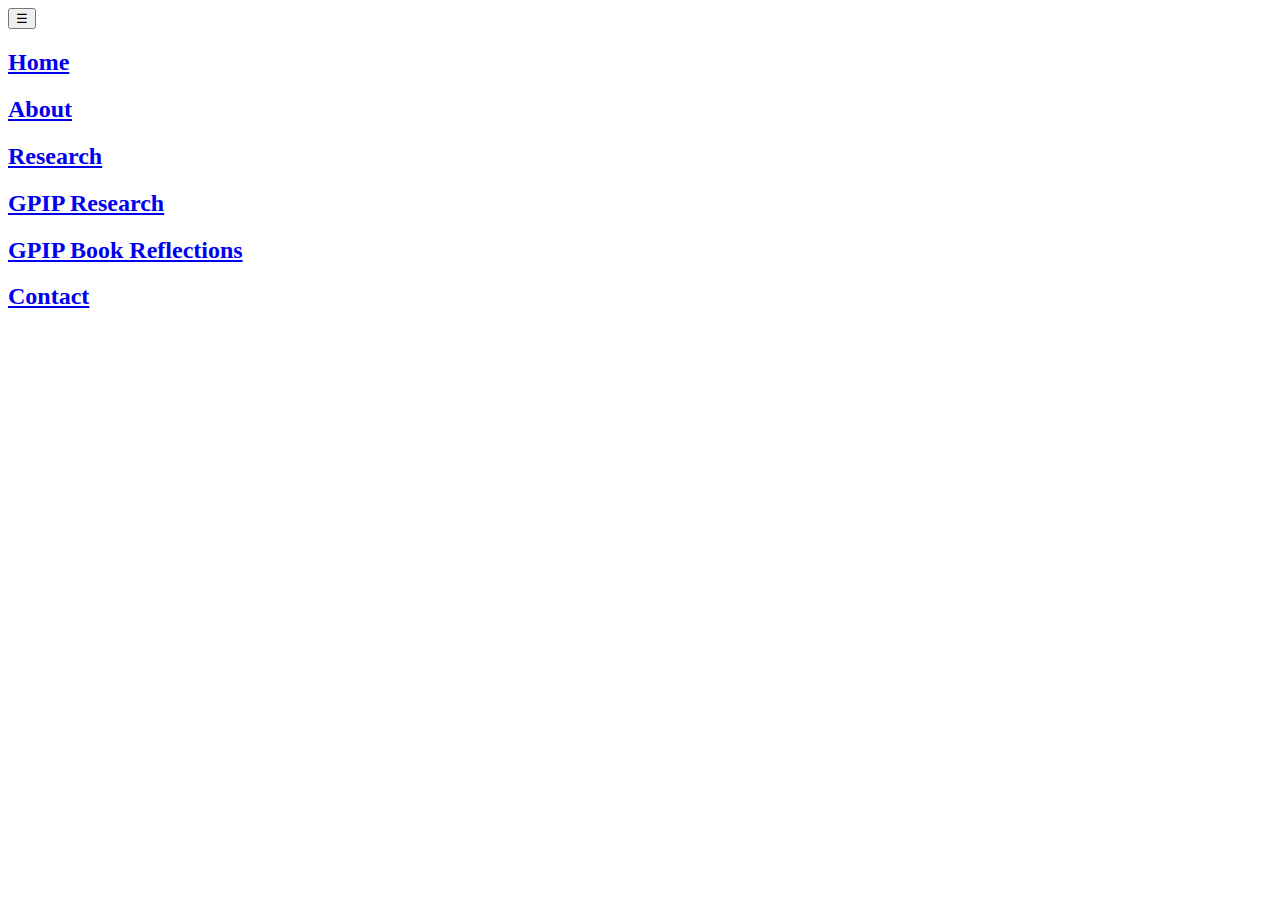
<file: HTML/MyWebsite/library/collapse-reusable.html>
<!-- How To Use
  1.) Have <html id="html"> in html file
  2.) Have @include url(".../navigation-menu.css")                
  3.) Include the following in the <head>:

    JQuery Content Delivery Network (CDN) hosted by Google // this is a comment
    <script src="https://ajax.googleapis.com/ajax/libs/jquery/3.4.1/jquery.min.js"></script>

  4.) Include the following in the <body>

    Will automatically populate with reusable template // this is a comment
    <div id="navigation-panel"></div>

-->

<div class="navigation-panel">
    <button class="collapsible theme4-back theme2" id="navbutton" onclick="interactNavBar()">☰</button>

    <div class="navigation-content theme1-back" id="navigation-content">
        <div class="navigation-group">
            <h2 class="navigation-a"><a class="theme7 mali no-outline-links" href="./">Home</a></h2>         
            <h2 class="navigation-b"><a class="theme7 mali no-outline-links" href="./about.html">About</a></h2>      
            <h2 class="navigation-c"><a class="theme7 mali no-outline-links" href="./research.html">Research</a></h2>                  
            <h2 class="navigation-d"><a class="theme7 mali no-outline-links" href="./gpipresearch.html">GPIP Research</a></h2>
            <h2 class="navigation-e"><a class="theme7 mali no-outline-links" href="./weekly-reflections.html">GPIP Book Reflections</a></h2>               
            <h2 class="navigation-f"><a class="theme7 mali no-outline-links" href="./contact.html">Contact</a></h2>
        </div>
    </div>

    <script>
        var navBarOpened = false;
        function interactNavBar() {
            navBarOpened = !navBarOpened; // Switch the state of the variable depending on the previous state
            if(navBarOpened){
                document.getElementById("navigation-content").style.maxHeight = "100%"; // Expand to fit screen
                document.getElementById("navbutton").innerHTML = "X";
                document.getElementById("navbutton").style.transform = "rotate(360deg)";
                document.getElementById("html").style.overflowY = 'hidden';
            }
            else{
                document.getElementById("navigation-content").style.maxHeight = "0%"; // Hide the screen
                document.getElementById("navbutton").innerHTML = "☰";
                document.getElementById("navbutton").style.transform = "rotate(-360deg)";
                document.getElementById("html").style.overflowY = 'scroll';
            }
        }
    </script>
</div>
</file>
